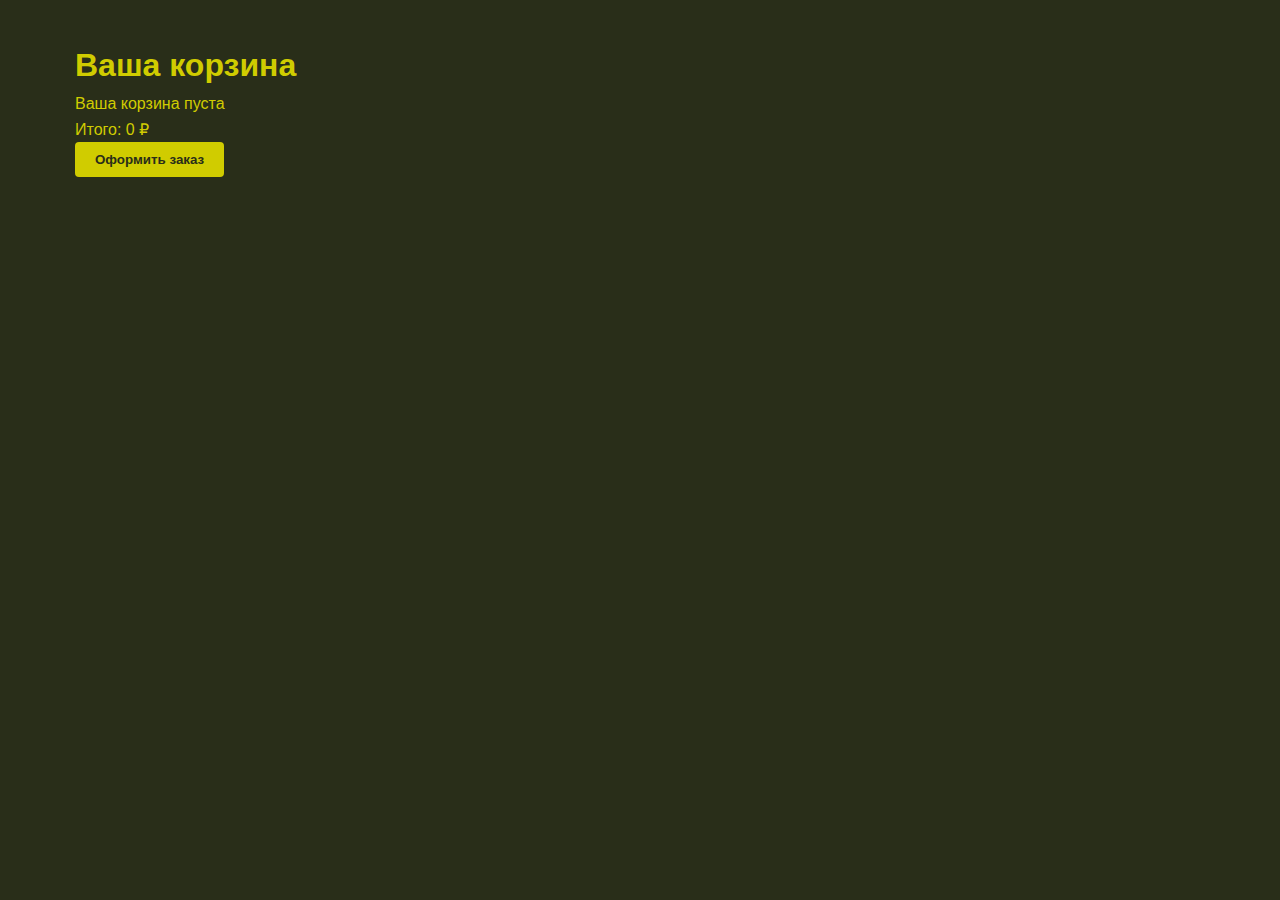
<file: cart.html>
<!DOCTYPE html>
<html lang="ru">

<head>
    <meta charset="UTF-8">
    <meta name="viewport" content="width=device-width, initial-scale=1.0">
    <title>Корзина | Тут жмут</title>
    <link rel="stylesheet" href="styles.css">
</head>

<body>
    <!-- Шапка (такая же как на других страницах) -->
    <div id="header-placeholder"></div>

    <main class="main">
        <section class="cart-page">
            <div class="container">
                <h1>Ваша корзина</h1>

                <div id="cart-items" class="cart-items">
                    <!-- Товары будут добавляться сюда через JS -->
                    <p class="empty-cart-message">Ваша корзина пуста</p>
                </div>

                <div class="cart-summary">
                    <div class="total">
                        <span>Итого:</span>
                        <span id="cart-total">0 ₽</span>
                    </div>
                    <button id="checkout-btn" class="btn">Оформить заказ</button>
                </div>
            </div>
        </section>
    </main>

    <!-- Подвал (такой же как на других страницах) -->
    <div id="footer-placeholder"></div>

    <script src="cart.js"></script>
    <script>
        document.addEventListener('DOMContentLoaded', function () {
            const cart = JSON.parse(localStorage.getItem('cart')) || [];
            const cartItems = document.getElementById('cart-items');
            const cartTotal = document.getElementById('cart-total');
            const emptyMessage = document.querySelector('.empty-cart-message');

            if (cart.length === 0) {
                emptyMessage.style.display = 'block';
                return;
            } else {
                emptyMessage.style.display = 'none';
            }

            let total = 0;

            cart.forEach(item => {
                const itemElement = document.createElement('div');
                itemElement.className = 'cart-item';
                itemElement.innerHTML = `
                    <div class="cart-item-image">
                        <img src="${item.image}" alt="${item.name}">
                    </div>
                    <div class="cart-item-info">
                        <h3>${item.name}</h3>
                        <p>${item.volume}</p>
                    </div>
                    <div class="cart-item-price">
                        ${item.price} ₽
                    </div>
                    <div class="cart-item-quantity">
                        <button class="quantity-btn minus">-</button>
                        <span>${item.quantity}</span>
                        <button class="quantity-btn plus">+</button>
                    </div>
                    <div class="cart-item-remove">
                        <button class="remove-btn"><i class="fas fa-times"></i></button>
                    </div>
                `;

                cartItems.appendChild(itemElement);
                total += item.price * item.quantity;
            });

            cartTotal.textContent = `${total} ₽`;
        });
    </script>
</body>

</html>
</file>
<file: styles.css>
/* styles.css */

:root {
  --bg-color: #292E19;
  --text-color: #D0CC00;
  --accent-color: #CEC834; /* Акцентный цвет (например, для кнопок) */
  --border-color: rgba(255, 255, 255, 0.1);
}

* {
  margin: 0;
  padding: 0;
  box-sizing: border-box;
}

html, body {
  font-family: 'Segoe UI', Tahoma, Geneva, Verdana, sans-serif;
  background-color: var(--bg-color);
  color: var(--text-color);
  line-height: 1.6;
  min-height: 100vh;
  display: flex;
  flex-direction: column;
}

body > * {
  color: var(--text-color);
  background-color: var(--bg-color);
}

.container {
  width: 100%;
  max-width: 1170px;
  margin: 0 auto;
  padding: 0 20px;
}

/* Хедер */
.header {
  background-color: #292E19;
  padding: 15px 0;
  position: sticky;
  top: 0;
  z-index: 1000;
}

.nav {
  display: flex;
  align-items: center;
  justify-content: space-between;
}

.nav-list {
  display: flex;
  list-style: none;
  margin: 0;
  padding: 0;
  align-items: center;
}

.nav-item {
  position: relative;
  margin: 0 10px;
}

.nav-link {
  color: #D0CC00;
  text-decoration: none;
  font-size: 16px;
  font-weight: 500;
  padding: 8px 12px;
  transition: color 0.3s;
}

.nav-link:hover {
  color: #fff;
}

.logo {
  margin: 0 20px;
}

.logo-img {
  height: 50px;
  width: auto;
}

/* Правая часть хедера */
.header-right {
  display: flex;
  align-items: center;
  gap: 20px;
}

/* Поиск */
.search-container {
  position: relative;
}

.search-wrapper {
  display: flex;
  align-items: center;
}

#search-input {
  width: 200px;
  padding: 8px 15px;
  border: 1px solid #D0CC00;
  border-radius: 20px;
  background-color: #1c1f12;
  color: #D0CC00;
  font-size: 14px;
}

.search-btn {
  background: none;
  border: none;
  color: #D0CC00;
  cursor: pointer;
  margin-left: -35px;
  z-index: 1;
}

/* Выпадающие меню */
.dropdown-menu {
  position: absolute;
  top: 100%;
  left: 0;
  background-color: #1c1f12;
  border: 1px solid #D0CC00;
  border-radius: 0 0 4px 4px;
  padding: 10px;
  min-width: 200px;
  display: none;
  z-index: 1000;
}

.nav-item:hover .dropdown-menu {
  display: block;
}

.dropdown-column h4 a,
.dropdown-column ul li a {
  color: #D0CC00;
  font-size: 14px;
  display: block;
  padding: 5px 10px;
}

.dropdown-column ul {
  list-style: none;
  padding: 0;
  margin: 5px 0;
}

.dropdown-column ul li a:hover {
  background-color: #3a3e2d;
}

/* Пользовательская панель */
.user-panel {
  position: relative;
}

.user-trigger {
  cursor: pointer;
  display: flex;
  align-items: center;
}

.user-dropdown {
  position: absolute;
  top: 100%;
  right: 0;
  background-color: #1c1f12;
  border: 1px solid #D0CC00;
  border-radius: 0 0 4px 4px;
  padding: 10px;
  min-width: 120px;
  display: none;
  z-index: 1000;
}

.user-panel:hover .user-dropdown {
  display: block;
}

.user-menu-link {
  color: #D0CC00;
  text-decoration: none;
  font-size: 14px;
  display: block;
  padding: 5px 10px;
}

.user-menu-link:hover {
  background-color: #3a3e2d;
}

/* Корзина */
.cart {
  position: relative;
}

.cart a {
  display: flex;
  align-items: center;
  color: #D0CC00;
  text-decoration: none;
}

.cart-count {
  background-color: #D0CC00;
  color: #292E19;
  border-radius: 50%;
  width: 20px;
  height: 20px;
  display: flex;
  align-items: center;
  justify-content: center;
  font-size: 12px;
  font-weight: bold;
  margin-left: 5px;
}

/* Модальное окно */
.modal {
  display: none;
  position: fixed;
  z-index: 2000;
  left: 0;
  top: 0;
  width: 100%;
  height: 100%;
  background-color: rgba(0,0,0,0.7);
}

.modal-content {
  background-color: #292E19;
  margin: 10% auto;
  padding: 20px;
  border: 1px solid #D0CC00;
  width: 100%;
  max-width: 400px;
  border-radius: 5px;
  position: relative;
}

.close-modal {
  color: #D0CC00;
  float: right;
  font-size: 28px;
  font-weight: bold;
  cursor: pointer;
}

.close-modal:hover {
  color: #fff;
}

.form-group {
  margin-bottom: 15px;
}

.form-group input {
  width: 100%;
  padding: 10px;
  border: 1px solid #D0CC00;
  border-radius: 4px;
  background-color: #1c1f12;
  color: #D0CC00;
}

.auth-switch {
  margin-top: 15px;
  text-align: center;
}

.auth-switch a {
  color: #D0CC00;
  text-decoration: underline;
}

.hidden {
  display: none;
}

/* Адаптивность */
@media (max-width: 1200px) {
  .nav {
    flex-wrap: wrap;
  }
  
  .header-right {
    order: 3;
    width: 100%;
    justify-content: center;
    margin-top: 10px;
  }
}

@media (max-width: 768px) {
  .nav-list {
    flex-wrap: wrap;
    justify-content: center;
  }
  
  .logo {
    order: -1;
    width: 100%;
    text-align: center;
    margin: 10px 0;
  }
  
  #search-input {
    width: 150px;
  }
}

/* Блок с поиском и корзиной */
.nav-utils {
  display: flex;
  align-items: center;
  gap: 20px;
}

/* Поиск */
.search-container {
  position: relative;
  margin-left: 20px;
}

.search-wrapper input[type="text"] {
  border: none;
  outline: none;
  padding: 8px 12px;
  width: 200px;
  background-color: #1c1f12;
  color: #D0CC00;
  font-size: 14px;
}

.search-wrapper button.search-btn {
  background-color: transparent;
  border: none;
  cursor: pointer;
  padding: 8px;
}

.search-wrapper svg {
  width: 18px;
  height: 18px;
}

/* Поиск */
.search-wrapper {
  position: relative;
  width: 100%;
}

#search-input {
  width: 100%;
  padding: 10px 15px;
  padding-right: 40px;
  border: 1px solid #D0CC00;
  border-radius: 25px;
  background-color: #292E19;
  color: #fff;
  font-size: 14px;
  transition: all 0.3s ease;
}

#search-input:focus {
  outline: none;
  box-shadow: 0 0 0 2px rgba(208, 204, 0, 0.3);
}

.search-wrapper input[type="text"] {
  flex: 1;
  border: none;
  outline: none;
  padding: 6px 8px;
  font-size: 14px;
  color: #333;
}

.search-btn {
  position: absolute;
  right: 10px;
  top: 50%;
  transform: translateY(-50%);
  background: none;
  border: none;
  color: #D0CC00;
  cursor: pointer;
  font-size: 16px;
}

.search-results {
  position: absolute;
  top: 100%;
  left: 0;
  right: 0;
  background: #292E19;
  border: 1px solid #D0CC00;
  border-top: none;
  border-radius: 0 0 5px 5px;
  max-height: 400px;
  overflow-y: auto;
  z-index: 1000;
  display: none;
}

.search-result-item {
  padding: 10px 15px;
  border-bottom: 1px solid rgba(208, 204, 0, 0.1);
  transition: background-color 0.2s;
}

.search-result-item:hover {
  background-color: #3a3e2d;
}

.search-result-item a {
  display: block;
  color: #D0CC00;
  text-decoration: none;
}

.search-result-item h4 {
  margin: 0 0 5px 0;
  font-size: 15px;
}

.search-result-item p {
  margin: 0;
  font-size: 13px;
  color: #aaa;
}

.no-results {
  padding: 10px 15px;
  color: #aaa;
  font-size: 14px;
}

.search-result-content {
  display: flex;
  align-items: center;
  gap: 10px;
}

.search-result-image {
  width: 40px;
  height: 40px;
  object-fit: cover;
  border-radius: 3px;
}

/* Пользовательская панель */
.user-panel {
  position: relative;
  display: flex;
  align-items: center;
  gap: 10px;
  cursor: pointer;
}

.user-menu {
  position: absolute;
  top: 30px;
  left: 0;
  background-color: #1c1f12;
  border: 1px solid rgba(255, 255, 255, 0.1);
  border-radius: 4px;
  padding: 10px;
  min-width: 120px;
  display: none;
  list-style: none;
  z-index: 100;
}

.user-menu.show {
  display: block;
}

.user-menu li a {
  display: block;
  padding: 5px 0;
  font-size: 14px;
}

/* Корзина */
.cart {
  display: flex;
  align-items: center;
  position: relative;
}

.cart a {
  display: flex;
  align-items: center;
  text-decoration: none;
  color: #D0CC00;
}

.cart-icon {
  vertical-align: middle;
  margin-right: 5px;
}

.cart-count {
  font-weight: bold;
  margin-left: 5px;
  background-color: #D0CC00;
  color: #292E19;
  border-radius: 50%;
  width: 20px;
  height: 20px;
  display: inline-flex;
  align-items: center;
  justify-content: center;
  font-size: 12px;
}


/* Основной контент */
.main {
  flex: 1;
  padding: 40px 0;
}

.breadcrumbs {
  font-size: 14px;
  margin-bottom: 20px;
}

.breadcrumbs a {
  color: var(--text-color);
  text-decoration: none;
  font-weight: 500;
}

.breadcrumbs span {
  color: var(--text-color);
}

/* Карточка товара */
.product-gallery img {
  max-width: 100%;
  height: auto;
  border-radius: 6px;
}

.catalog-grid {
  display: grid;
  grid-template-columns: repeat(2, 1fr);
  gap: 20px;
  padding: 20px 0;
}

.product-card {
  background-color: #292E19; /* Темный фон карточки */
  border: 1px solid rgba(255, 255, 255, 0.1);
  border-radius: 8px;
  text-align: center;
  padding: 15px;
  transition: transform 0.3s ease, box-shadow 0.3s ease;
  text-decoration: none;
  color: #D0CC00;
}

.product-card:hover {
  transform: translateY(-5px);
  box-shadow: 0 6px 16px rgba(0, 0, 0, 0.2);
}

.product-card img {
  max-width: 100%;
  height: auto;
  border-radius: 6px;
  margin-bottom: 10px;
}

.product-card h3 {
  font-size: 18px;
  margin: 10px 0;
  color: #D0CC00;
}

.product-card p.product-price {
  font-weight: bold;
  font-size: 16px;
  color: #D0CC00;
}

.product-card ul.product-specs {
  list-style: none;
  padding: 0;
  margin: 10px 0 0;
  font-size: 14px;
  color: #D0CC00;
}

.product-card ul.product-specs li strong {
  color: #ccc;
}


.product-info {
  background-color: #1c1f12;
  padding: 20px;
  border-radius: 8px;
  margin-top: 20px;
}

.product-meta {
  font-size: 14px;
  color: var(--text-color);
  margin-bottom: 10px;
}

.product-price {
  font-size: 20px;
  color: var(--text-color);
  margin: 15px 0;
}

.product-description p {
  font-size: 16px;
  margin-bottom: 20px;
}

/* Табы */
.tabs-header {
  display: flex;
  gap: 15px;
  margin-bottom: 20px;
}

.tab-btn {
  background: var(--text-color);
  color: var(--bg-color);
  border: none;
  padding: 10px 15px;
  font-weight: bold;
  cursor: pointer;
  border-radius: 4px;
}

.tab-btn.active {
  background: var(--bg-color);
  color: var(--text-color);
  border: 1px solid var(--text-color);
}

.tab-pane {
  display: none;
}

.tab-pane.active {
  display: block;
}

/* Характеристики */
.specs-table {
  width: 100%;
  border-collapse: collapse;
  margin-top: 10px;
}

.specs-table td {
  padding: 8px 0;
  border-bottom: 1px solid var(--border-color);
}

/* Рекомендации */
.recommended {
  margin: 40px 0;
}

.carousel-container {
  display: flex;
  align-items: center;
  gap: 10px;
  overflow-x: hidden;
}

.carousel-track {
  display: flex;
  gap: 20px;
  transition: scroll 0.5s ease;
}

.product-card-mini {
  background: #3a3e2d;
  padding: 15px;
  border-radius: 6px;
  text-align: center;
  flex: 0 0 calc(25% - 15px);
  max-width: calc(25% - 15px);
  transition: transform 0.3s ease;
}

.product-card-mini:hover {
  transform: translateY(-5px);
}

.product-card-mini img {
  max-width: 100%;
  border-radius: 4px;
}

.product-card-mini h4 {
  margin: 10px 0 5px;
  color: var(--text-color);
}

.product-card-mini p {
  font-size: 16px;
  margin-bottom: 10px;
  color: var(--text-color);
}

.carousel-btn {
  background: transparent;
  border: none;
  font-size: 24px;
  color: var(--text-color);
  cursor: pointer;
}

/* Кнопки */
.btn {
  background-color: var(--text-color);
  color: var(--bg-color);
  border: none;
  padding: 10px 20px;
  border-radius: 4px;
  cursor: pointer;
  font-weight: bold;
  transition: background-color 0.3s;
}

.btn:hover {
  background-color: #dcd91b;
}

.quantity-selector button {
  background: var(--text-color);
  color: var(--bg-color);
  border: none;
  padding: 6px 12px;
  font-size: 16px;
  cursor: pointer;
}

.quantity-input {
  width: 40px;
  text-align: center;
  border: none;
  background: #3a3e2d;
  color: var(--text-color);
  font-size: 16px;
  text-align: center;
}

/* Подвал */
.footer {
  background-color: var(--bg-color);
  color: var(--text-color);
  padding: 30px 0 10px;
}

.footer-content {
  display: flex;
  flex-wrap: wrap;
  justify-content: space-between;
  gap: 20px;
}

.footer-col {
  flex: 1;
  min-width: 200px;
}

.footer-col h3 {
  margin-bottom: 10px;
  color: var(--text-color);
}

.social-links a {
  color: var(--text-color);
  margin-right: 10px;
  text-decoration: none;
}

.copyright {
  margin-top: 20px;
  text-align: center;
  font-size: 14px;
  color: #aaa;
}

/* Модальное окно корзины */
.cart-notification {
  position: fixed;
  bottom: -60px;
  left: 50%;
  transform: translateX(-50%);
  background: var(--bg-color);
  color: var(--text-color);
  padding: 10px 20px;
  border-radius: 6px;
  opacity: 0;
  transition: all 0.3s ease;
  z-index: 1000;
  border: 1px solid var(--text-color);
}

.cart-notification.show {
  opacity: 1;
  bottom: 20px;
}

/* Формы и инпуты */
input[type="text"],
input[type="email"],
input[type="password"] {
  width: 100%;
  padding: 10px;
  margin: 10px 0;
  border: none;
  border-radius: 4px;
  background: #3a3e2d;
  color: var(--text-color);
  font-size: 14px;
}

input::placeholder {
  color: #bbb;
}

button[type="submit"],
button[type="button"] {
  background-color: var(--text-color);
  color: var(--bg-color);
  border: none;
  padding: 10px 20px;
  border-radius: 4px;
  cursor: pointer;
  font-weight: bold;
}

button[type="submit"]:hover {
  background-color: #dcd91b;
}

/* Адаптивность */
@media (max-width: 768px) {
  .nav-list {
    flex-wrap: wrap;
    justify-content: center;
  }
  .nav-list .logo {
    order: 0;
    margin: 10px auto;
    flex-basis: 100%;
    text-align: center;
  }

  
  .logo-img {
    margin: 0 auto; /* Центрируем на мобильных */
  }

  .dropdown-menu {
    position: static;
    border: none;
  }

  .dropdown-column {
    margin: 10px 0;
  }

  .product-card-mini {
    flex: 0 0 100%;
  }

  .catalog-grid {
    grid-template-columns: 1fr;
    max-width: 100%;
  }

  .product-card {
    width: 100%;
    max-width: 300px;
    margin: 0 auto;
  }
}

.loading-spinner {
    display: flex;
    align-items: center;
    justify-content: center;
    gap: 10px;
    padding: 20px;
}

.loading-spinner .fa-spinner {
    font-size: 24px;
}

.error-message {
    display: flex;
    flex-direction: column;
    align-items: center;
    gap: 10px;
    padding: 20px;
    color: #ff6b6b;
    text-align: center;
}

.error-message .fa-exclamation-triangle {
    font-size: 32px;
}

.notification {
    position: fixed;
    bottom: -50px;
    left: 50%;
    transform: translateX(-50%);
    padding: 12px 24px;
    border-radius: 4px;
    box-shadow: 0 2px 10px rgba(0,0,0,0.2);
    transition: bottom 0.3s ease;
    z-index: 1000;
    background: #292E19;
    color: #D0CC00;
}

.notification.error {
    background: #5c2a2a;
    color: #ff9d9d;
}

.notification.show {
    bottom: 20px;
}
</file>
